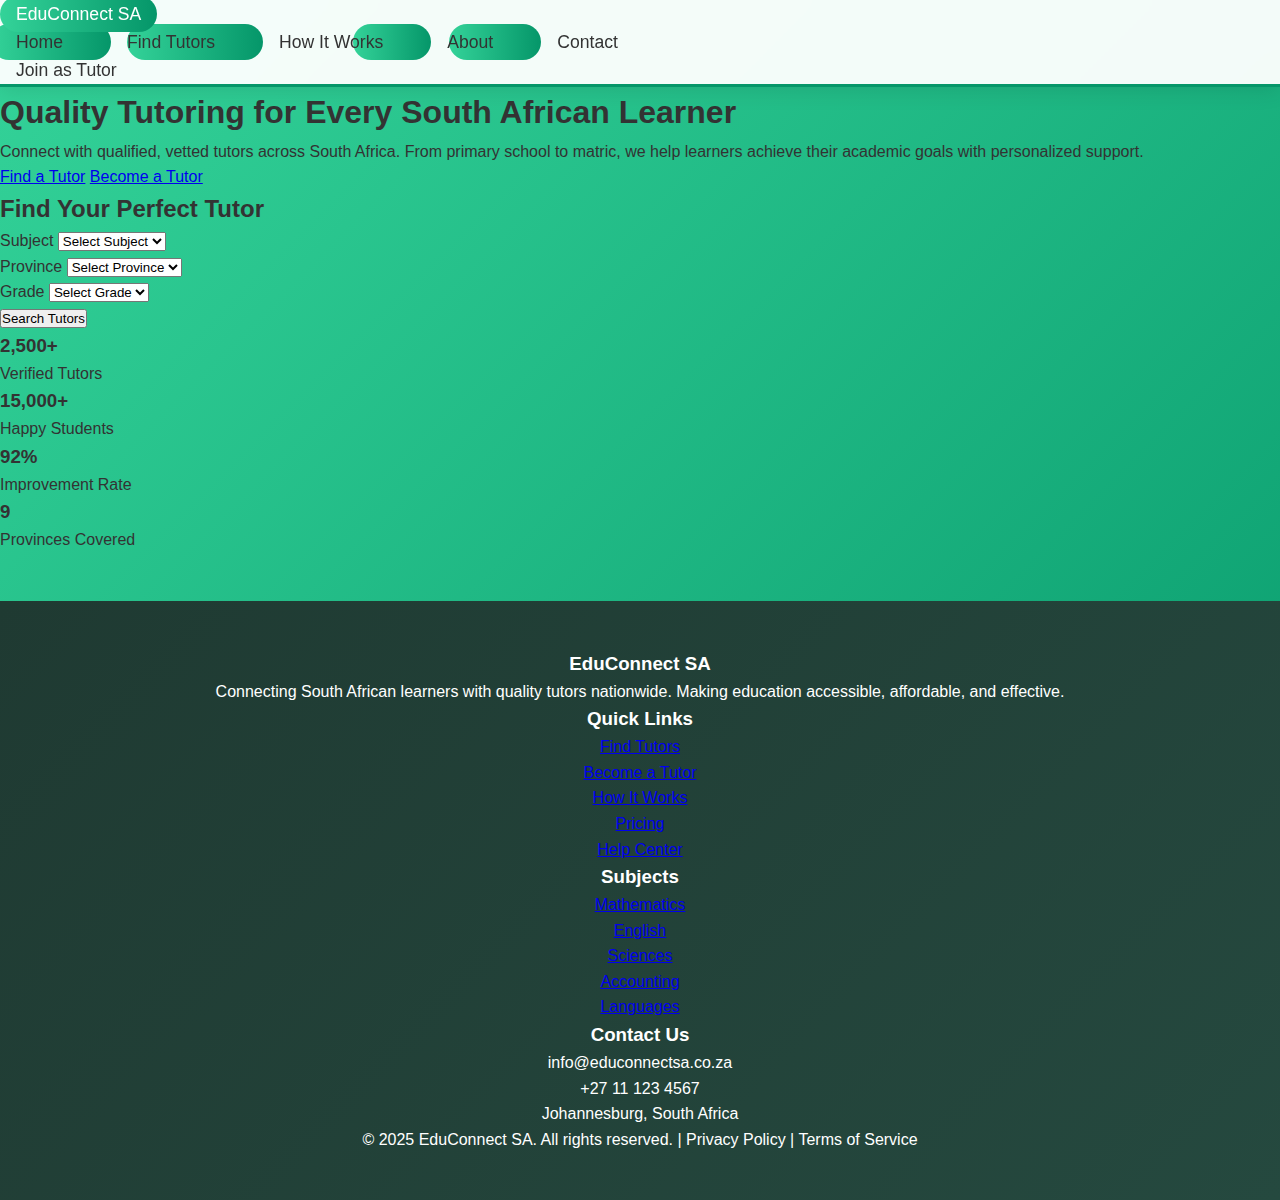
<file: WEDE5020-Part 3/educonnect-sa-website/index.html>
<!DOCTYPE html>
<html lang="en">
<head>
    <meta charset="UTF-8">
    <meta name="viewport" content="width=device-width, initial-scale=1.0">
    <title>EduConnect SA - Connecting Learners with Quality Tutors</title>
    <link rel="stylesheet" href="css/styles.css">
</head>
<body>
    <!-- Header -->
    <header>
        <nav>
            <a href="index.html">EduConnect SA</a>

            <button class="menu-toggle">☰</button>
            
            <ul>
                <li><a href="home.html">Home</a></li>
                <li><a href="find-tutors.html">Find Tutors</a></li>
                <li><a href="how-it-works.html">How It Works</a></li>
                <li><a href="about.html">About</a></li>
                <li><a href="contact.html">Contact</a></li>
            </ul>
            <a href="#">Join as Tutor</a>
        </nav>
    </header>

    <!-- Hero Section -->
    <section>
        <div>
            <h1>Quality Tutoring for Every South African Learner</h1>
            <p>Connect with qualified, vetted tutors across South Africa. From primary school to matric, we help learners achieve their academic goals with personalized support.</p>
            <div>
                <a href="find-tutors.html">Find a Tutor</a>
                <a href="#">Become a Tutor</a>
            </div>
        </div>
    </section>

    <!-- Search Section -->
    <section>
        <div>
            <h2>Find Your Perfect Tutor</h2>
            <form>
                <div>
                    <label for="subject">Subject</label>
                    <select id="subject" name="subject">
                        <option value="">Select Subject</option>
                        <option value="mathematics">Mathematics</option>
                        <option value="english">English</option>
                        <option value="afrikaans">Afrikaans</option>
                        <option value="physics">Physics</option>
                        <option value="chemistry">Chemistry</option>
                        <option value="biology">Biology</option>
                        <option value="accounting">Accounting</option>
                        <option value="history">History</option>
                    </select>
                </div>
                <div>
                    <label for="province">Province</label>
                    <select id="province" name="province">
                        <option value="">Select Province</option>
                        <option value="gauteng">Gauteng</option>
                        <option value="western-cape">Western Cape</option>
                        <option value="kzn">KwaZulu-Natal</option>
                        <option value="eastern-cape">Eastern Cape</option>
                        <option value="free-state">Free State</option>
                        <option value="limpopo">Limpopo</option>
                        <option value="mpumalanga">Mpumalanga</option>
                        <option value="northwest">North West</option>
                        <option value="northern-cape">Northern Cape</option>
                    </select>
                </div>
                <div>
                    <label for="grade">Grade</label>
                    <select id="grade" name="grade">
                        <option value="">Select Grade</option>
                        <option value="1-3">Grade 1-3</option>
                        <option value="4-7">Grade 4-7</option>
                        <option value="8-9">Grade 8-9</option>
                        <option value="10-12">Grade 10-12</option>
                    </select>
                </div>
                <div>
                    <button type="submit">Search Tutors</button>
                </div>
            </form>
        </div>
    </section>

    <!-- Stats Section -->
    <section>
        <div>
            <div>
                <h3>2,500+</h3>
                <p>Verified Tutors</p>
            </div>
            <div>
                <h3>15,000+</h3>
                <p>Happy Students</p>
            </div>
            <div>
                <h3>92%</h3>
                <p>Improvement Rate</p>
            </div>
            <div>
                <h3>9</h3>
                <p>Provinces Covered</p>
            </div>
        </div>
    </section>

    <!-- Footer -->
    <footer>
        <div>
            <div>
                <h3>EduConnect SA</h3>
                <p>Connecting South African learners with quality tutors nationwide. Making education accessible, affordable, and effective.</p>
            </div>
            <div>
                <h3>Quick Links</h3>
                <ul>
                    <li><a href="find-tutors.html">Find Tutors</a></li>
                    <li><a href="#">Become a Tutor</a></li>
                    <li><a href="how-it-works.html">How It Works</a></li>
                    <li><a href="#">Pricing</a></li>
                    <li><a href="#">Help Center</a></li>
                </ul>
            </div>
            <div>
                <h3>Subjects</h3>
                <ul>
                    <li><a href="#">Mathematics</a></li>
                    <li><a href="#">English</a></li>
                    <li><a href="#">Sciences</a></li>
                    <li><a href="#">Accounting</a></li>
                    <li><a href="#">Languages</a></li>
                </ul>
            </div>
            <div>
                <h3>Contact Us</h3>
                <ul>
                    <li>info@educonnectsa.co.za</li>
                    <li>+27 11 123 4567</li>
                    <li>Johannesburg, South Africa</li>
                </ul>
            </div>
        </div>
        <div>
            <p>&copy; 2025 EduConnect SA. All rights reserved. | Privacy Policy | Terms of Service</p>
        </div>
    </footer>
    <script src="js/script.js"></script>
</body>
</html>
</file>
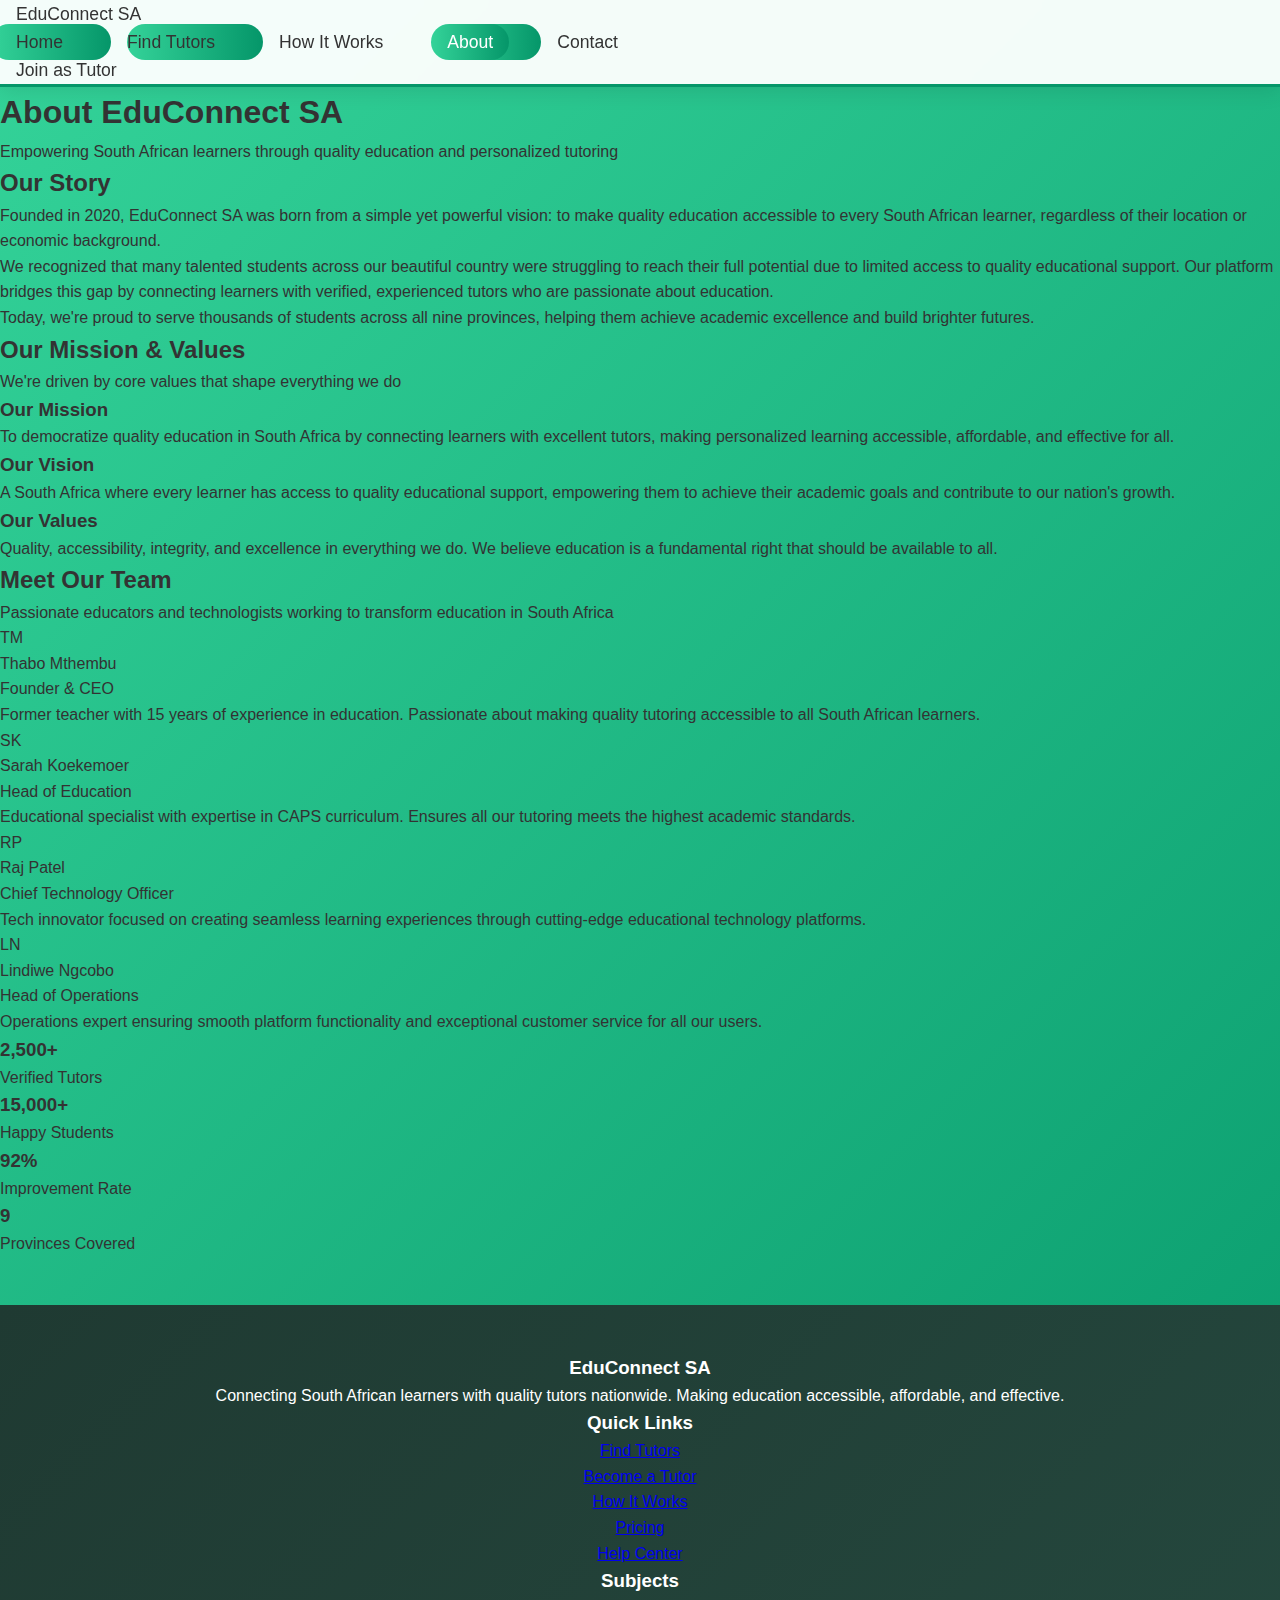
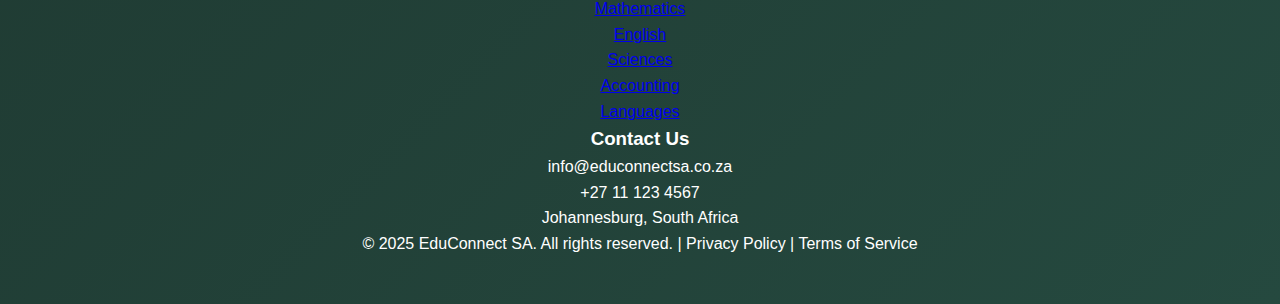
<file: WEDE5020-Part 3/educonnect-sa-website/about.html>
<!DOCTYPE html>
<html lang="en">
<head>
    <meta charset="UTF-8">
    <meta name="viewport" content="width=device-width, initial-scale=1.0">
    <title>About - EduConnect SA</title>
    <link rel="stylesheet" href="css/styles.css">
</head>
<body>
    <!-- Header -->
    <header>
        <nav>
            <a href="index.html">EduConnect SA</a>

            <button class="menu-toggle">☰</button>
            
            <ul>
                <li><a href="home.html">Home</a></li>
                <li><a href="find-tutors.html">Find Tutors</a></li>
                <li><a href="how-it-works.html">How It Works</a></li>
                <li><a href="about.html">About</a></li>
                <li><a href="contact.html">Contact</a></li>
            </ul>
            <a href="#">Join as Tutor</a>
        </nav>
    </header>

    <!-- Page Header -->
    <section>
        <div>
            <h1>About EduConnect SA</h1>
            <p>Empowering South African learners through quality education and personalized tutoring</p>
        </div>
    </section>

    <!-- About Section -->
    <section>
        <div>
            <div>
                <h2>Our Story</h2>
                <p>Founded in 2020, EduConnect SA was born from a simple yet powerful vision: to make quality education accessible to every South African learner, regardless of their location or economic background.</p>
                <p>We recognized that many talented students across our beautiful country were struggling to reach their full potential due to limited access to quality educational support. Our platform bridges this gap by connecting learners with verified, experienced tutors who are passionate about education.</p>
                <p>Today, we're proud to serve thousands of students across all nine provinces, helping them achieve academic excellence and build brighter futures.</p>
            </div>
        </div>
    </section>

    <!-- Mission Section -->
    <section>
        <div>
            <h2>Our Mission & Values</h2>
            <p>We're driven by core values that shape everything we do</p>
        </div>
        <div>
            <div>
                <h3>Our Mission</h3>
                <p>To democratize quality education in South Africa by connecting learners with excellent tutors, making personalized learning accessible, affordable, and effective for all.</p>
            </div>
            <div>
                <h3>Our Vision</h3>
                <p>A South Africa where every learner has access to quality educational support, empowering them to achieve their academic goals and contribute to our nation's growth.</p>
            </div>
            <div>
                <h3>Our Values</h3>
                <p>Quality, accessibility, integrity, and excellence in everything we do. We believe education is a fundamental right that should be available to all.</p>
            </div>
        </div>
    </section>

    <!-- Team Section -->
    <section>
        <div>
            <h2>Meet Our Team</h2>
            <p>Passionate educators and technologists working to transform education in South Africa</p>
        </div>
        <div>
            <div>
                <div>TM</div>
                <div>Thabo Mthembu</div>
                <div>Founder & CEO</div>
                <div>Former teacher with 15 years of experience in education. Passionate about making quality tutoring accessible to all South African learners.</div>
            </div>
            <div>
                <div>SK</div>
                <div>Sarah Koekemoer</div>
                <div>Head of Education</div>
                <div>Educational specialist with expertise in CAPS curriculum. Ensures all our tutoring meets the highest academic standards.</div>
            </div>
            <div>
                <div>RP</div>
                <div>Raj Patel</div>
                <div>Chief Technology Officer</div>
                <div>Tech innovator focused on creating seamless learning experiences through cutting-edge educational technology platforms.</div>
            </div>
            <div>
                <div>LN</div>
                <div>Lindiwe Ngcobo</div>
                <div>Head of Operations</div>
                <div>Operations expert ensuring smooth platform functionality and exceptional customer service for all our users.</div>
            </div>
        </div>
    </section>

    <!-- Stats Section -->
    <section>
        <div>
            <div>
                <h3>2,500+</h3>
                <p>Verified Tutors</p>
            </div>
            <div>
                <h3>15,000+</h3>
                <p>Happy Students</p>
            </div>
            <div>
                <h3>92%</h3>
                <p>Improvement Rate</p>
            </div>
            <div>
                <h3>9</h3>
                <p>Provinces Covered</p>
            </div>
        </div>
    </section>

    <!-- Footer -->
    <footer>
        <div>
            <div>
                <h3>EduConnect SA</h3>
                <p>Connecting South African learners with quality tutors nationwide. Making education accessible, affordable, and effective.</p>
            </div>
            <div>
                <h3>Quick Links</h3>
                <ul>
                    <li><a href="find-tutors.html">Find Tutors</a></li>
                    <li><a href="#">Become a Tutor</a></li>
                    <li><a href="how-it-works.html">How It Works</a></li>
                    <li><a href="#">Pricing</a></li>
                    <li><a href="#">Help Center</a></li>
                </ul>
            </div>
            <div>
                <h3>Subjects</h3>
                <ul>
                    <li><a href="#">Mathematics</a></li>
                    <li><a href="#">English</a></li>
                    <li><a href="#">Sciences</a></li>
                    <li><a href="#">Accounting</a></li>
                    <li><a href="#">Languages</a></li>
                </ul>
            </div>
            <div>
                <h3>Contact Us</h3>
                <ul>
                    <li>info@educonnectsa.co.za</li>
                    <li>+27 11 123 4567</li>
                    <li>Johannesburg, South Africa</li>
                </ul>
            </div>
        </div>
        <div>
            <p>&copy; 2025 EduConnect SA. All rights reserved. | Privacy Policy | Terms of Service</p>
        </div>
    </footer>
    <script src="js/script.js"></script>
</body>
</html>
</file>
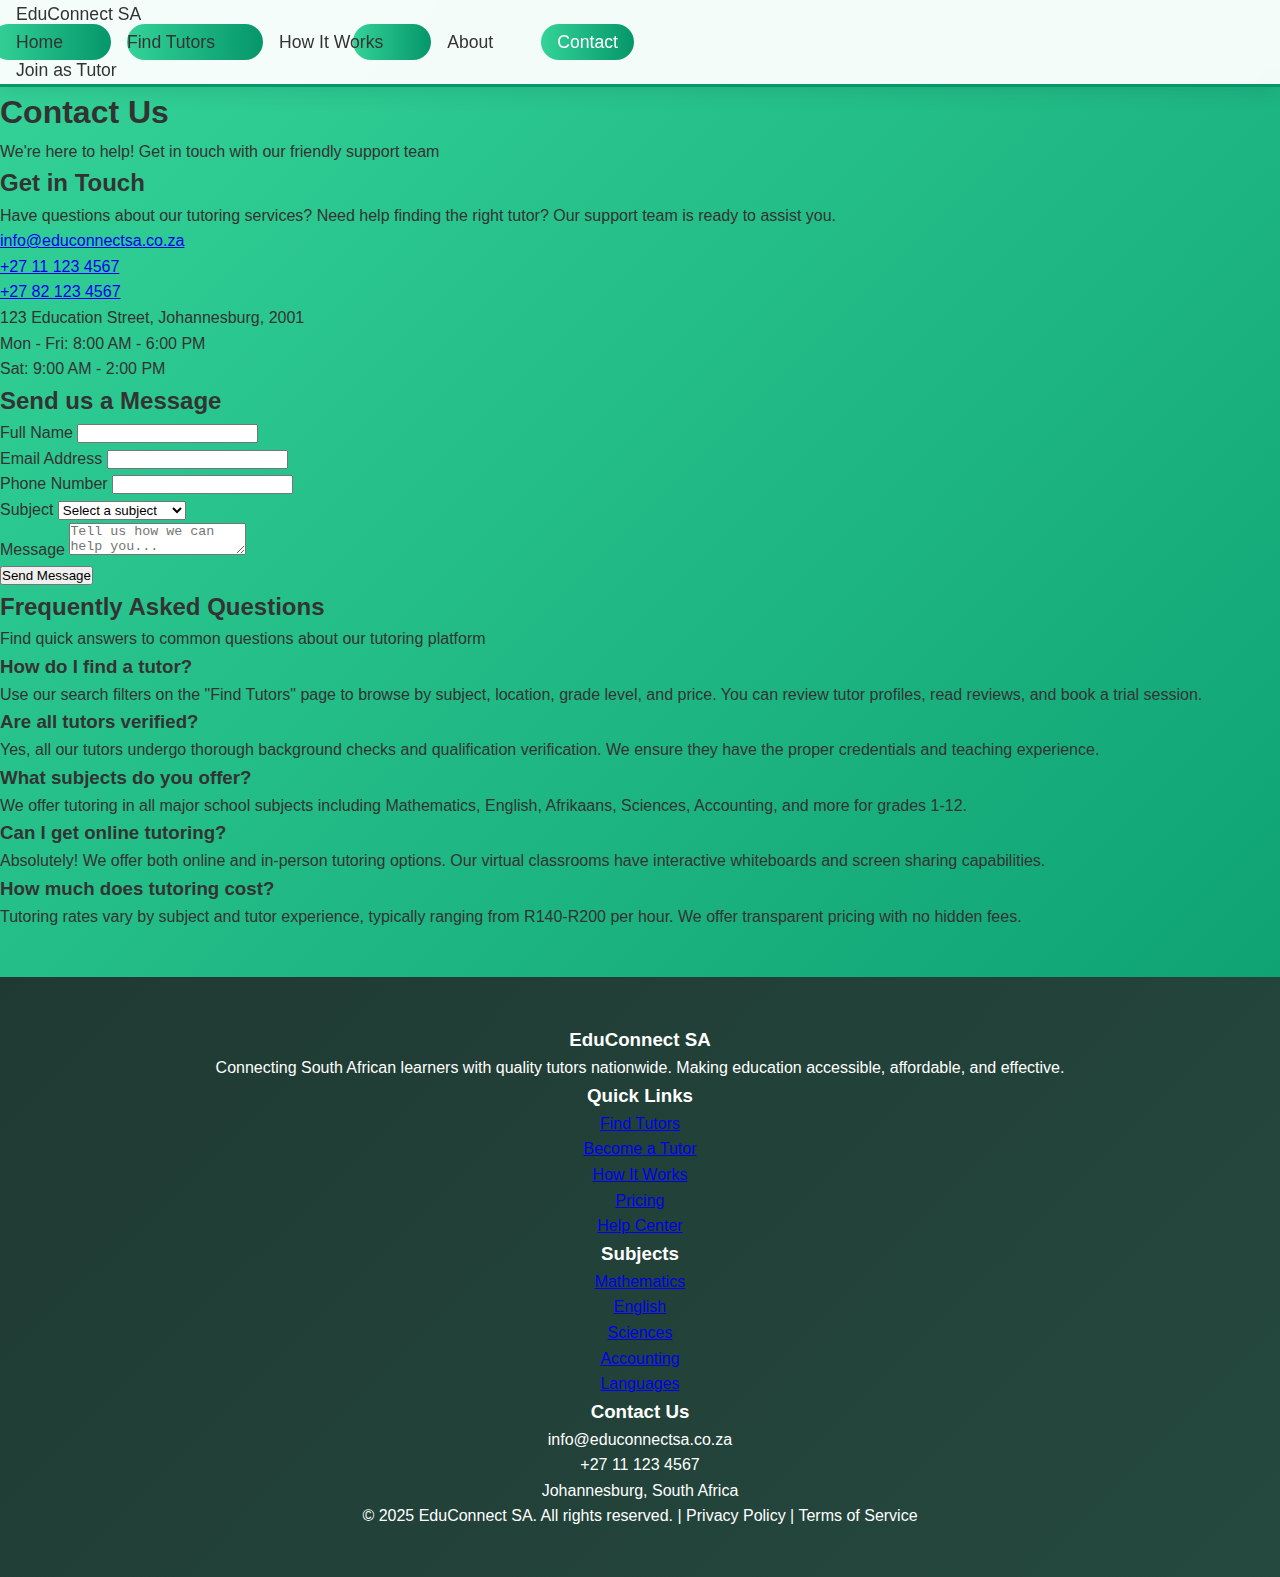
<file: WEDE5020-Part 3/educonnect-sa-website/contact.html>
<!DOCTYPE html>
<html lang="en">
<head>
    <meta charset="UTF-8">
    <meta name="viewport" content="width=device-width, initial-scale=1.0">
    <title>Contact - EduConnect SA</title>
    <link rel="stylesheet" href="css/styles.css">
</head>
<body>
    <!-- Header -->
    <header>
        <nav>
            <a href="index.html">EduConnect SA</a>

            <button class="menu-toggle">☰</button>
            
            <ul>
                <li><a href="home.html">Home</a></li>
                <li><a href="find-tutors.html">Find Tutors</a></li>
                <li><a href="how-it-works.html">How It Works</a></li>
                <li><a href="about.html">About</a></li>
                <li><a href="contact.html">Contact</a></li>
            </ul>
            <a href="#">Join as Tutor</a>
        </nav>
    </header>

    <!-- Page Header -->
    <section>
        <div>
            <h1>Contact Us</h1>
            <p>We're here to help! Get in touch with our friendly support team</p>
        </div>
    </section>

    <!-- Contact Section -->
    <section>
        <div>
            <!-- Contact Information -->
            <div>
                <h2>Get in Touch</h2>
                <p>Have questions about our tutoring services? Need help finding the right tutor? Our support team is ready to assist you.</p>
                <ul>
                    <li>
                        <a href="mailto:info@educonnectsa.co.za">info@educonnectsa.co.za</a>
                    </li>
                    <li>
                        <a href="tel:+27111234567">+27 11 123 4567</a>
                    </li>
                    <li>
                        <a href="tel:+27821234567">+27 82 123 4567</a>
                    </li>
                    <li>
                        123 Education Street, Johannesburg, 2001
                    </li>
                    <li>
                        Mon - Fri: 8:00 AM - 6:00 PM<br>
                        Sat: 9:00 AM - 2:00 PM
                    </li>
                </ul>
            </div>

            <!-- Contact Form -->
            <div>
                <h2>Send us a Message</h2>
                <form>
                    <div>
                        <label for="name">Full Name</label>
                        <input type="text" id="name" name="name" required>
                    </div>
                    <div>
                        <label for="email">Email Address</label>
                        <input type="email" id="email" name="email" required>
                    </div>
                    <div>
                        <label for="phone">Phone Number</label>
                        <input type="tel" id="phone" name="phone">
                    </div>
                    <div>
                        <label for="subject">Subject</label>
                        <select id="subject" name="subject" required>
                            <option value="">Select a subject</option>
                            <option value="general">General Inquiry</option>
                            <option value="tutor">Finding a Tutor</option>
                            <option value="become-tutor">Becoming a Tutor</option>
                            <option value="technical">Technical Support</option>
                            <option value="billing">Billing Question</option>
                            <option value="complaint">Complaint</option>
                        </select>
                    </div>
                    <div>
                        <label for="message">Message</label>
                        <textarea id="message" name="message" placeholder="Tell us how we can help you..." required></textarea>
                    </div>
                    <button type="submit">Send Message</button>
                </form>
            </div>
        </div>
    </section>

    <!-- FAQ Section -->
    <section>
        <div>
            <h2>Frequently Asked Questions</h2>
            <p>Find quick answers to common questions about our tutoring platform</p>
        </div>
        <div>
            <div>
                <h3>How do I find a tutor?</h3>
                <p>Use our search filters on the "Find Tutors" page to browse by subject, location, grade level, and price. You can review tutor profiles, read reviews, and book a trial session.</p>
            </div>
            <div>
                <h3>Are all tutors verified?</h3>
                <p>Yes, all our tutors undergo thorough background checks and qualification verification. We ensure they have the proper credentials and teaching experience.</p>
            </div>
            <div>
                <h3>What subjects do you offer?</h3>
                <p>We offer tutoring in all major school subjects including Mathematics, English, Afrikaans, Sciences, Accounting, and more for grades 1-12.</p>
            </div>
            <div>
                <h3>Can I get online tutoring?</h3>
                <p>Absolutely! We offer both online and in-person tutoring options. Our virtual classrooms have interactive whiteboards and screen sharing capabilities.</p>
            </div>
            <div>
                <h3>How much does tutoring cost?</h3>
                <p>Tutoring rates vary by subject and tutor experience, typically ranging from R140-R200 per hour. We offer transparent pricing with no hidden fees.</p>
            </div>
        </div>
    </section>

    <!-- Footer -->
    <footer>
        <div>
            <div>
                <h3>EduConnect SA</h3>
                <p>Connecting South African learners with quality tutors nationwide. Making education accessible, affordable, and effective.</p>
            </div>
            <div>
                <h3>Quick Links</h3>
                <ul>
                    <li><a href="find-tutors.html">Find Tutors</a></li>
                    <li><a href="#">Become a Tutor</a></li>
                    <li><a href="how-it-works.html">How It Works</a></li>
                    <li><a href="#">Pricing</a></li>
                    <li><a href="#">Help Center</a></li>
                </ul>
            </div>
            <div>
                <h3>Subjects</h3>
                <ul>
                    <li><a href="#">Mathematics</a></li>
                    <li><a href="#">English</a></li>
                    <li><a href="#">Sciences</a></li>
                    <li><a href="#">Accounting</a></li>
                    <li><a href="#">Languages</a></li>
                </ul>
            </div>
            <div>
                <h3>Contact Us</h3>
                <ul>
                    <li>info@educonnectsa.co.za</li>
                    <li>+27 11 123 4567</li>
                    <li>Johannesburg, South Africa</li>
                </ul>
            </div>
        </div>
        <div>
            <p>&copy; 2025 EduConnect SA. All rights reserved. | Privacy Policy | Terms of Service</p>
        </div>
    </footer>
    <script src="js/script.js"></script>
</body>
</html>
</file>
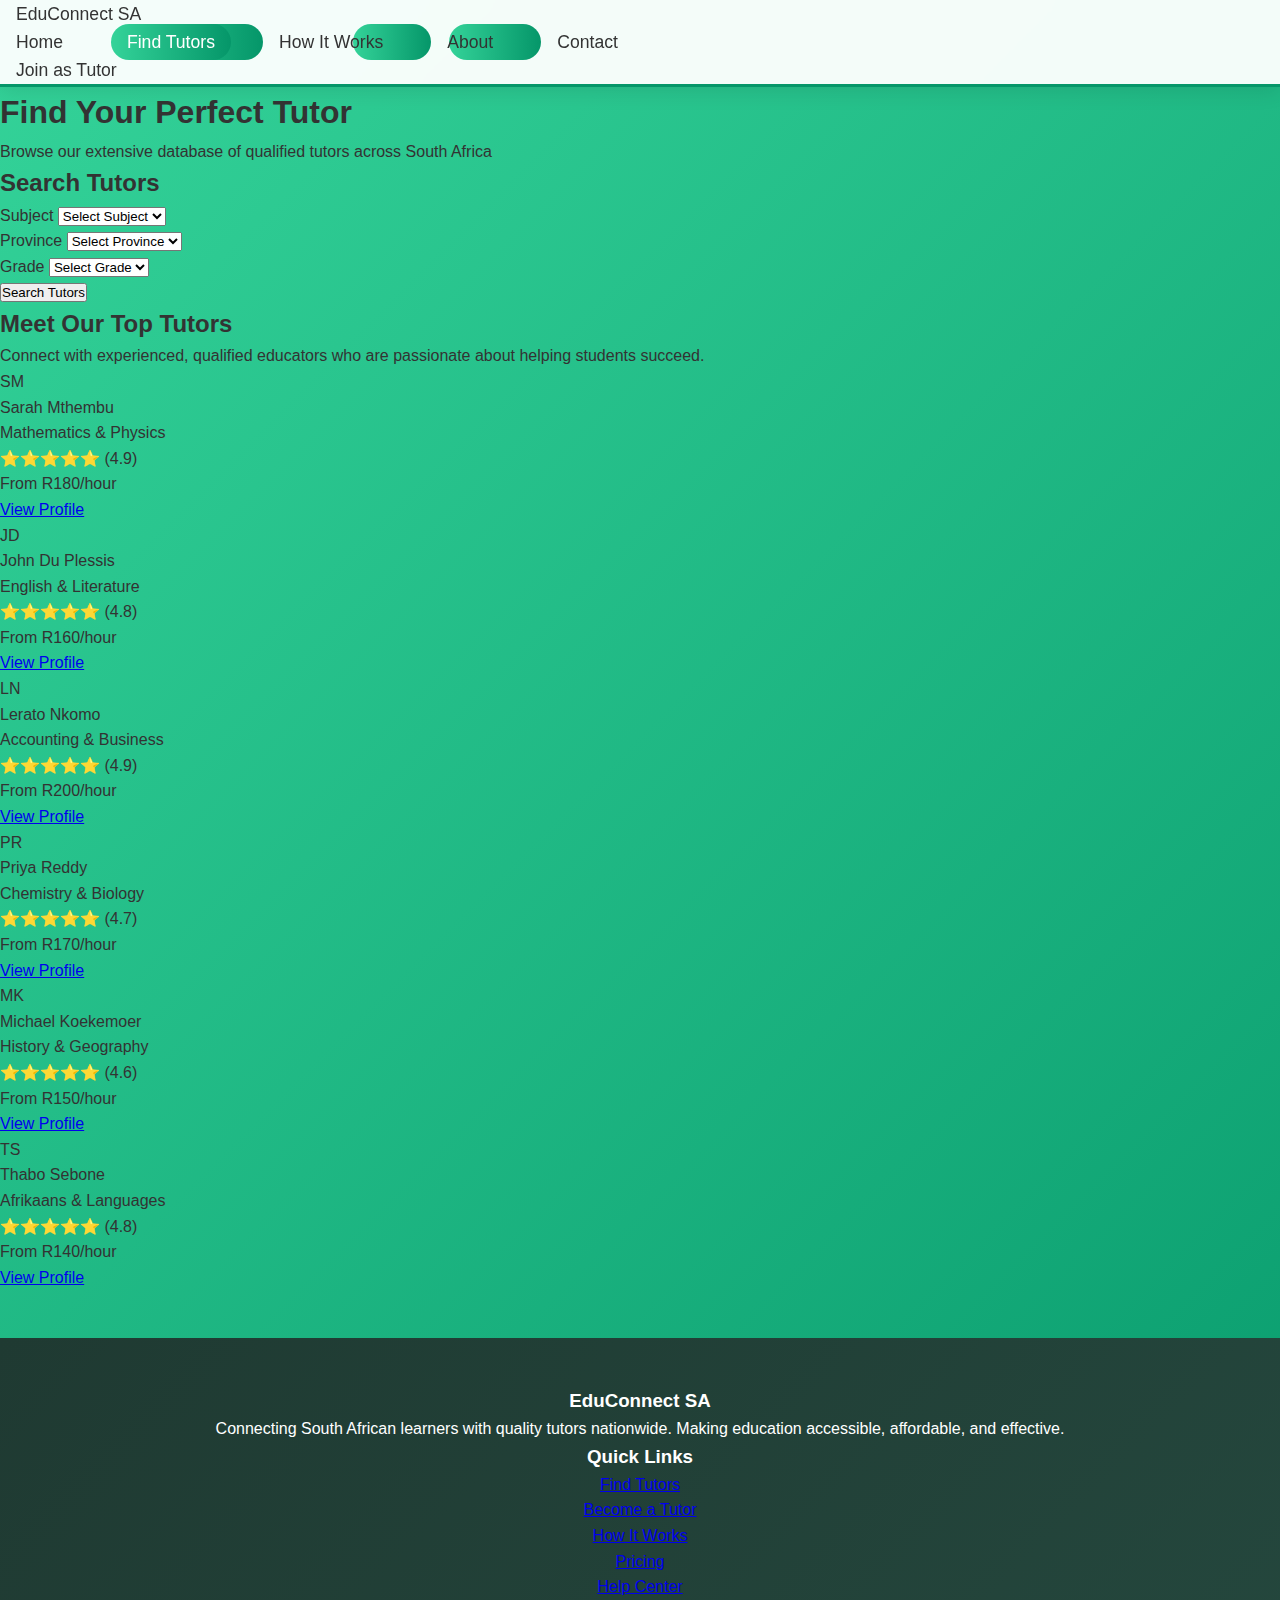
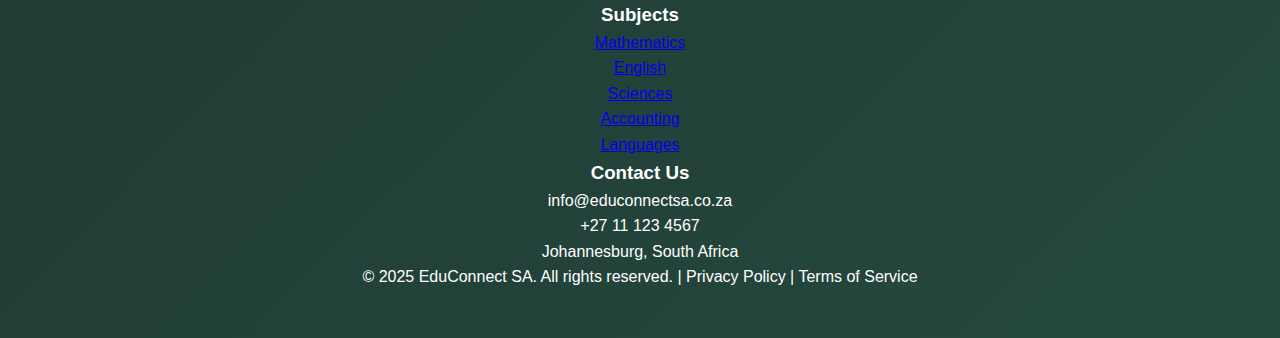
<file: WEDE5020-Part 3/educonnect-sa-website/find-tutors.html>
<!DOCTYPE html>
<html lang="en">
<head>
    <meta charset="UTF-8">
    <meta name="viewport" content="width=device-width, initial-scale=1.0">
    <title>Find Tutors - EduConnect SA</title>
    <link rel="stylesheet" href="css/styles.css">
</head>
<body>
    <!-- Header -->
    <header>
        <nav>
            <a href="index.html">EduConnect SA</a>

            <button class="menu-toggle">☰</button>
            
            <ul>
                <li><a href="home.html">Home</a></li>
                <li><a href="find-tutors.html">Find Tutors</a></li>
                <li><a href="how-it-works.html">How It Works</a></li>
                <li><a href="about.html">About</a></li>
                <li><a href="contact.html">Contact</a></li>
            </ul>
            <a href="#">Join as Tutor</a>
        </nav>
    </header>

    <!-- Page Header -->
    <section>
        <div>
            <h1>Find Your Perfect Tutor</h1>
            <p>Browse our extensive database of qualified tutors across South Africa</p>
        </div>
    </section>

    <!-- Search Section -->
    <section>
        <div>
            <h2>Search Tutors</h2>
            <form>
                <div>
                    <label for="subject">Subject</label>
                    <select id="subject" name="subject">
                        <option value="">Select Subject</option>
                        <option value="mathematics">Mathematics</option>
                        <option value="english">English</option>
                        <option value="afrikaans">Afrikaans</option>
                        <option value="physics">Physics</option>
                        <option value="chemistry">Chemistry</option>
                        <option value="biology">Biology</option>
                        <option value="accounting">Accounting</option>
                        <option value="history">History</option>
                    </select>
                </div>
                <div>
                    <label for="province">Province</label>
                    <select id="province" name="province">
                        <option value="">Select Province</option>
                        <option value="gauteng">Gauteng</option>
                        <option value="western-cape">Western Cape</option>
                        <option value="kzn">KwaZulu-Natal</option>
                        <option value="eastern-cape">Eastern Cape</option>
                        <option value="free-state">Free State</option>
                        <option value="limpopo">Limpopo</option>
                        <option value="mpumalanga">Mpumalanga</option>
                        <option value="northwest">North West</option>
                        <option value="northern-cape">Northern Cape</option>
                    </select>
                </div>
                <div>
                    <label for="grade">Grade</label>
                    <select id="grade" name="grade">
                        <option value="">Select Grade</option>
                        <option value="1-3">Grade 1-3</option>
                        <option value="4-7">Grade 4-7</option>
                        <option value="8-9">Grade 8-9</option>
                        <option value="10-12">Grade 10-12</option>
                    </select>
                </div>
                <div>
                    <button type="submit">Search Tutors</button>
                </div>
            </form>
        </div>
    </section>

    <!-- Featured Tutors -->
    <section>
        <div>
            <h2>Meet Our Top Tutors</h2>
            <p>Connect with experienced, qualified educators who are passionate about helping students succeed.</p>
        </div>
        <div>
            <div>
                <div>SM</div>
                <div>
                    <div>Sarah Mthembu</div>
                    <div>Mathematics & Physics</div>
                    <div>⭐⭐⭐⭐⭐ (4.9)</div>
                    <div>From R180/hour</div>
                    <a href="#">View Profile</a>
                </div>
            </div>
            <div>
                <div>JD</div>
                <div>
                    <div>John Du Plessis</div>
                    <div>English & Literature</div>
                    <div>⭐⭐⭐⭐⭐ (4.8)</div>
                    <div>From R160/hour</div>
                    <a href="#">View Profile</a>
                </div>
            </div>
            <div>
                <div>LN</div>
                <div>
                    <div>Lerato Nkomo</div>
                    <div>Accounting & Business</div>
                    <div>⭐⭐⭐⭐⭐ (4.9)</div>
                    <div>From R200/hour</div>
                    <a href="#">View Profile</a>
                </div>
            </div>
            <div>
                <div>PR</div>
                <div>
                    <div>Priya Reddy</div>
                    <div>Chemistry & Biology</div>
                    <div>⭐⭐⭐⭐⭐ (4.7)</div>
                    <div>From R170/hour</div>
                    <a href="#">View Profile</a>
                </div>
            </div>
            <div>
                <div>MK</div>
                <div>
                    <div>Michael Koekemoer</div>
                    <div>History & Geography</div>
                    <div>⭐⭐⭐⭐⭐ (4.6)</div>
                    <div>From R150/hour</div>
                    <a href="#">View Profile</a>
                </div>
            </div>
            <div>
                <div>TS</div>
                <div>
                    <div>Thabo Sebone</div>
                    <div>Afrikaans & Languages</div>
                    <div>⭐⭐⭐⭐⭐ (4.8)</div>
                    <div>From R140/hour</div>
                    <a href="#">View Profile</a>
                </div>
            </div>
        </div>
    </section>

    <!-- Footer -->
    <footer>
        <div>
            <div>
                <h3>EduConnect SA</h3>
                <p>Connecting South African learners with quality tutors nationwide. Making education accessible, affordable, and effective.</p>
            </div>
            <div>
                <h3>Quick Links</h3>
                <ul>
                    <li><a href="find-tutors.html">Find Tutors</a></li>
                    <li><a href="#">Become a Tutor</a></li>
                    <li><a href="how-it-works.html">How It Works</a></li>
                    <li><a href="#">Pricing</a></li>
                    <li><a href="#">Help Center</a></li>
                </ul>
            </div>
            <div>
                <h3>Subjects</h3>
                <ul>
                    <li><a href="#">Mathematics</a></li>
                    <li><a href="#">English</a></li>
                    <li><a href="#">Sciences</a></li>
                    <li><a href="#">Accounting</a></li>
                    <li><a href="#">Languages</a></li>
                </ul>
            </div>
            <div>
                <h3>Contact Us</h3>
                <ul>
                    <li>info@educonnectsa.co.za</li>
                    <li>+27 11 123 4567</li>
                    <li>Johannesburg, South Africa</li>
                </ul>
            </div>
        </div>
        <div>
            <p>&copy; 2025 EduConnect SA. All rights reserved. | Privacy Policy | Terms of Service</p>
        </div>
    </footer>
    <script src="js/script.js"></script>
</body>
</html>
</file>
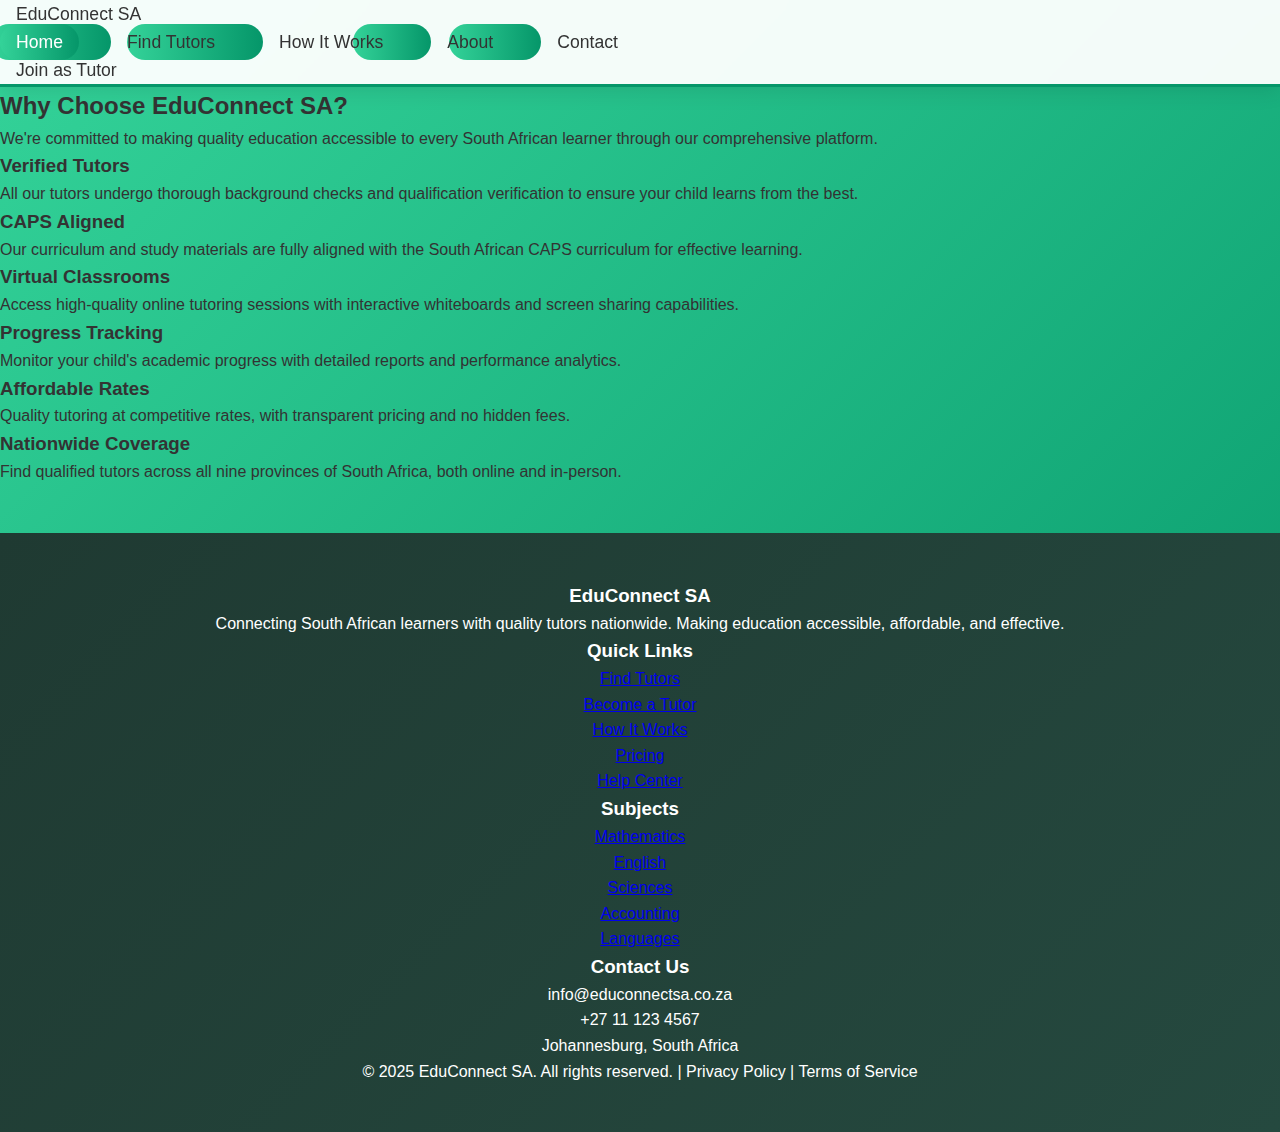
<file: WEDE5020-Part 3/educonnect-sa-website/home.html>
<!DOCTYPE html>
<html lang="en">
<head>
    <meta charset="UTF-8">
    <meta name="viewport" content="width=device-width, initial-scale=1.0">
    <title>Home - EduConnect SA</title>
    <link rel="stylesheet" href="css/styles.css">
</head>
<body>
    <!-- Header -->
    <header>
        <nav>
            <a href="index.html">EduConnect SA</a>

            <button class="menu-toggle">☰</button>
            
            <ul>
                <li><a href="home.html">Home</a></li>
                <li><a href="find-tutors.html">Find Tutors</a></li>
                <li><a href="how-it-works.html">How It Works</a></li>
                <li><a href="about.html">About</a></li>
                <li><a href="contact.html">Contact</a></li>
            </ul>
            <a href="#">Join as Tutor</a>
        </nav>
    </header>

    <!-- Features Section -->
    <section>
        <div>
            <h2>Why Choose EduConnect SA?</h2>
            <p>We're committed to making quality education accessible to every South African learner through our comprehensive platform.</p>
        </div>
        <div>
            <div>
                <h3>Verified Tutors</h3>
                <p>All our tutors undergo thorough background checks and qualification verification to ensure your child learns from the best.</p>
            </div>
            <div>
                <h3>CAPS Aligned</h3>
                <p>Our curriculum and study materials are fully aligned with the South African CAPS curriculum for effective learning.</p>
            </div>
            <div>
                <h3>Virtual Classrooms</h3>
                <p>Access high-quality online tutoring sessions with interactive whiteboards and screen sharing capabilities.</p>
            </div>
            <div>
                <h3>Progress Tracking</h3>
                <p>Monitor your child's academic progress with detailed reports and performance analytics.</p>
            </div>
            <div>
                <h3>Affordable Rates</h3>
                <p>Quality tutoring at competitive rates, with transparent pricing and no hidden fees.</p>
            </div>
            <div>
                <h3>Nationwide Coverage</h3>
                <p>Find qualified tutors across all nine provinces of South Africa, both online and in-person.</p>
            </div>
        </div>
    </section>

    <!-- Footer -->
    <footer>
        <div>
            <div>
                <h3>EduConnect SA</h3>
                <p>Connecting South African learners with quality tutors nationwide. Making education accessible, affordable, and effective.</p>
            </div>
            <div>
                <h3>Quick Links</h3>
                <ul>
                    <li><a href="find-tutors.html">Find Tutors</a></li>
                    <li><a href="#">Become a Tutor</a></li>
                    <li><a href="how-it-works.html">How It Works</a></li>
                    <li><a href="#">Pricing</a></li>
                    <li><a href="#">Help Center</a></li>
                </ul>
            </div>
            <div>
                <h3>Subjects</h3>
                <ul>
                    <li><a href="#">Mathematics</a></li>
                    <li><a href="#">English</a></li>
                    <li><a href="#">Sciences</a></li>
                    <li><a href="#">Accounting</a></li>
                    <li><a href="#">Languages</a></li>
                </ul>
            </div>
            <div>
                <h3>Contact Us</h3>
                <ul>
                    <li>info@educonnectsa.co.za</li>
                    <li>+27 11 123 4567</li>
                    <li>Johannesburg, South Africa</li>
                </ul>
            </div>
        </div>
        <div>
            <p>&copy; 2025 EduConnect SA. All rights reserved. | Privacy Policy | Terms of Service</p>
        </div>
    </footer>
    <script src="js/script.js"></script>
</body>
</html>
</file>
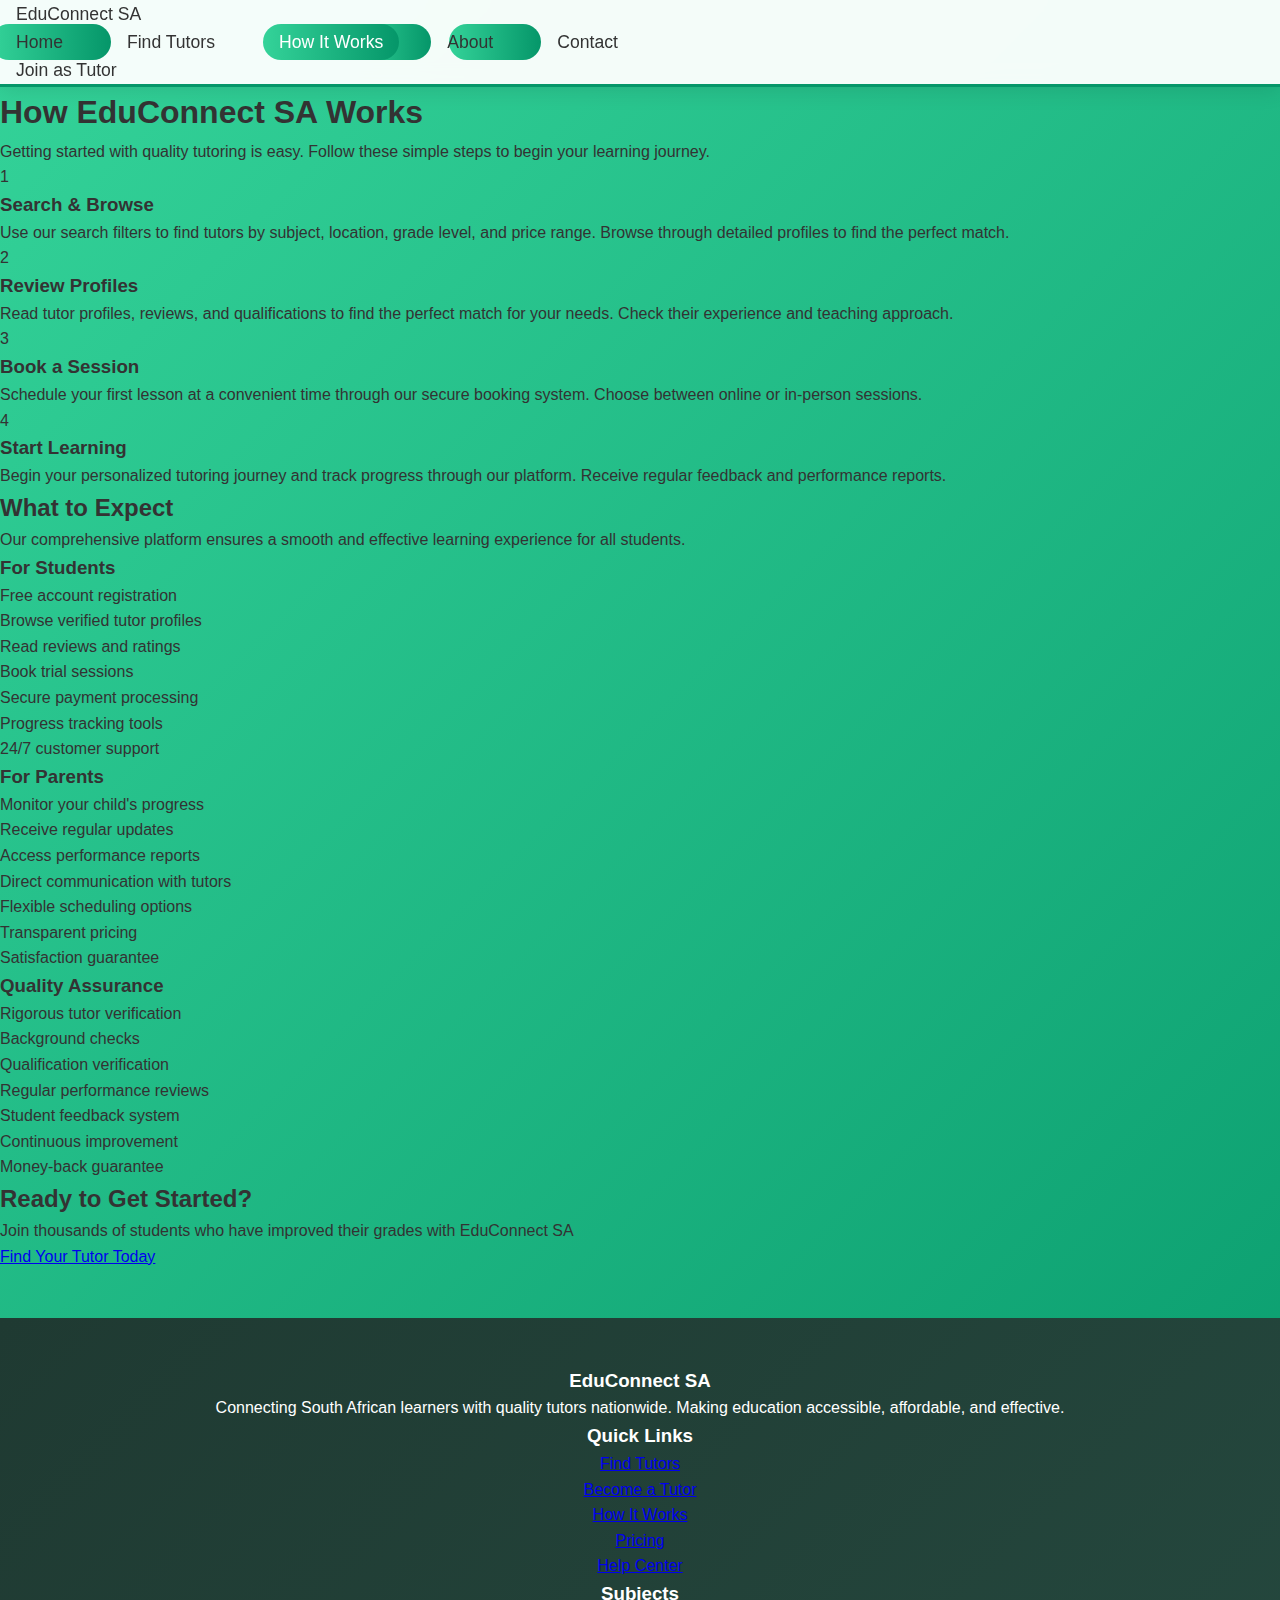
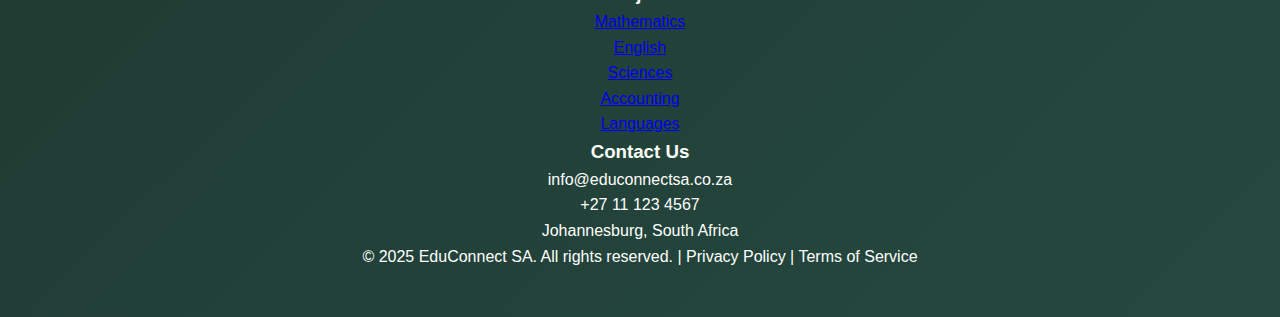
<file: WEDE5020-Part 3/educonnect-sa-website/how-it-works.html>
<!DOCTYPE html>
<html lang="en">
<head>
    <meta charset="UTF-8">
    <meta name="viewport" content="width=device-width, initial-scale=1.0">
    <title>How It Works - EduConnect SA</title>
    <link rel="stylesheet" href="css/styles.css">
</head>
<body>
    <!-- Header -->
    <header>
        <nav>
            <a href="index.html">EduConnect SA</a>

            <button class="menu-toggle">☰</button>
            
            <ul>
                <li><a href="home.html">Home</a></li>
                <li><a href="find-tutors.html">Find Tutors</a></li>
                <li><a href="how-it-works.html">How It Works</a></li>
                <li><a href="about.html">About</a></li>
                <li><a href="contact.html">Contact</a></li>
            </ul>
            <a href="#">Join as Tutor</a>
        </nav>
    </header>

    <!-- Page Header -->
    <section>
        <div>
            <h1>How EduConnect SA Works</h1>
            <p>Getting started with quality tutoring is easy. Follow these simple steps to begin your learning journey.</p>
        </div>
    </section>

    <!-- How It Works Steps -->
    <section>
        <div>
            <div>
                <div>1</div>
                <h3>Search & Browse</h3>
                <p>Use our search filters to find tutors by subject, location, grade level, and price range. Browse through detailed profiles to find the perfect match.</p>
            </div>
            <div>
                <div>2</div>
                <h3>Review Profiles</h3>
                <p>Read tutor profiles, reviews, and qualifications to find the perfect match for your needs. Check their experience and teaching approach.</p>
            </div>
            <div>
                <div>3</div>
                <h3>Book a Session</h3>
                <p>Schedule your first lesson at a convenient time through our secure booking system. Choose between online or in-person sessions.</p>
            </div>
            <div>
                <div>4</div>
                <h3>Start Learning</h3>
                <p>Begin your personalized tutoring journey and track progress through our platform. Receive regular feedback and performance reports.</p>
            </div>
        </div>
    </section>

    <!-- Process Details -->
    <section>
        <div>
            <h2>What to Expect</h2>
            <p>Our comprehensive platform ensures a smooth and effective learning experience for all students.</p>
        </div>
        <div>
            <div>
                <h3>For Students</h3>
                <ul>
                    <li>Free account registration</li>
                    <li>Browse verified tutor profiles</li>
                    <li>Read reviews and ratings</li>
                    <li>Book trial sessions</li>
                    <li>Secure payment processing</li>
                    <li>Progress tracking tools</li>
                    <li>24/7 customer support</li>
                </ul>
            </div>
            <div>
                <h3>For Parents</h3>
                <ul>
                    <li>Monitor your child's progress</li>
                    <li>Receive regular updates</li>
                    <li>Access performance reports</li>
                    <li>Direct communication with tutors</li>
                    <li>Flexible scheduling options</li>
                    <li>Transparent pricing</li>
                    <li>Satisfaction guarantee</li>
                </ul>
            </div>
            <div>
                <h3>Quality Assurance</h3>
                <ul>
                    <li>Rigorous tutor verification</li>
                    <li>Background checks</li>
                    <li>Qualification verification</li>
                    <li>Regular performance reviews</li>
                    <li>Student feedback system</li>
                    <li>Continuous improvement</li>
                    <li>Money-back guarantee</li>
                </ul>
            </div>
        </div>
    </section>

    <!-- CTA Section -->
    <section>
        <div>
            <h2>Ready to Get Started?</h2>
            <p>Join thousands of students who have improved their grades with EduConnect SA</p>
            <a href="find-tutors.html">Find Your Tutor Today</a>
        </div>
    </section>

    <!-- Footer -->
    <footer>
        <div>
            <div>
                <h3>EduConnect SA</h3>
                <p>Connecting South African learners with quality tutors nationwide. Making education accessible, affordable, and effective.</p>
            </div>
            <div>
                <h3>Quick Links</h3>
                <ul>
                    <li><a href="find-tutors.html">Find Tutors</a></li>
                    <li><a href="#">Become a Tutor</a></li>
                    <li><a href="how-it-works.html">How It Works</a></li>
                    <li><a href="#">Pricing</a></li>
                    <li><a href="#">Help Center</a></li>
                </ul>
            </div>
            <div>
                <h3>Subjects</h3>
                <ul>
                    <li><a href="#">Mathematics</a></li>
                    <li><a href="#">English</a></li>
                    <li><a href="#">Sciences</a></li>
                    <li><a href="#">Accounting</a></li>
                    <li><a href="#">Languages</a></li>
                </ul>
            </div>
            <div>
                <h3>Contact Us</h3>
                <ul>
                    <li>info@educonnectsa.co.za</li>
                    <li>+27 11 123 4567</li>
                    <li>Johannesburg, South Africa</li>
                </ul>
            </div>
        </div>
        <div>
            <p>&copy; 2025 EduConnect SA. All rights reserved. | Privacy Policy | Terms of Service</p>
        </div>
    </footer>
    <script src="js/script.js"></script>
</body>
</html>
</file>
<file: WEDE5020-Part 3/educonnect-sa-website/css/styles.css>
/* EduConnect SA - Modern Tutoring Platform Styles
   Full, complete stylesheet with green/teal theme and full responsive breakpoints */

/* Color variables */
:root{
    --primary-1: #34d399; /* green */
    --primary-2: #059669; /* teal */
    --accent-1: #10b981;
    --accent-2: #047857;
    --secondary-1: #f59e0b; /* amber */
    --secondary-2: #ef4444; /* red */
    --text: #333;
    --muted: #666;
    --light-border: #e1e5e9;
}

/* Reset and Base Styles */
* {
    margin: 0;
    padding: 0;
    box-sizing: border-box;
}

html {
    scroll-behavior: smooth;
}

body {
    font-family: 'Segoe UI', Tahoma, Geneva, Verdana, sans-serif;
    line-height: 1.6;
    color: var(--text);
    background: linear-gradient(135deg, var(--primary-1) 0%, var(--primary-2) 100%);
    min-height: 100vh;
}

/* Container */
.container {
    max-width: 1200px;
    margin: 0 auto;
    padding: 0 20px;
}

/* Header Styles */
header {
    background: rgba(255, 255, 255, 0.95);
    backdrop-filter: blur(10px);
    box-shadow: 0 4px 20px rgba(0, 0, 0, 0.1);
    position: sticky;
    top: 0;
    z-index: 1000;
    border-bottom: 3px solid var(--primary-2);
}

.header-content {
    display: flex;
    justify-content: space-between;
    align-items: center;
    padding: 1rem 0;
}

.logo h1 {
    color: var(--primary-2);
    font-size: 2rem;
    font-weight: 700;
    text-shadow: 2px 2px 4px rgba(0,0,0,0.08);
}

/* Navigation */
nav ul {
    display: flex;
    list-style: none;
    gap: 2rem;
    align-items: center;
    margin: 0;
    padding: 0;
}

nav a {
    text-decoration: none;
    color: var(--text);
    font-weight: 500;
    font-size: 1.1rem;
    padding: 0.5rem 1rem;
    border-radius: 25px;
    transition: all 0.3s ease;
    position: relative;
    overflow: hidden;
}

nav a::before {
    content: '';
    position: absolute;
    top: 0;
    left: -100%;
    width: 100%;
    height: 100%;
    background: linear-gradient(90deg, var(--primary-1), var(--primary-2));
    transition: left 0.3s ease;
    z-index: -1;
    border-radius: 25px;
}

nav a:hover::before,
nav a.active::before {
    left: 0;
}

nav a:hover,
nav a.active {
    color: white;
    transform: translateY(-2px);
}

/* Mobile Menu Toggle */
.menu-toggle {
    display: none;
    background: none;
    border: none;
    font-size: 1.5rem;
    cursor: pointer;
    color: var(--primary-2);
}

/* Main Content */
main {
    background: white;
    margin: 2rem auto;
    border-radius: 20px;
    box-shadow: 0 10px 40px rgba(0, 0, 0, 0.15);
    overflow: hidden;
    min-height: 80vh;
}

/* Hero Section */
.hero {
    background: linear-gradient(135deg, var(--primary-1) 0%, var(--primary-2) 100%);
    color: white;
    text-align: center;
    padding: 4rem 2rem;
    position: relative;
    overflow: hidden;
}

.hero::before {
    content: '';
    position: absolute;
    top: 0; left: 0; right: 0; bottom: 0;
    background: url('data:image/svg+xml,<svg xmlns="http://www.w3.org/2000/svg" viewBox="0 0 100 100"><defs><pattern id="grain" width="100" height="100" patternUnits="userSpaceOnUse"><circle cx="25" cy="25" r="1" fill="rgba(255,255,255,0.08)"/><circle cx="75" cy="75" r="1" fill="rgba(255,255,255,0.08)"/><circle cx="50" cy="10" r="0.5" fill="rgba(255,255,255,0.06)"/><circle cx="10" cy="60" r="0.5" fill="rgba(255,255,255,0.06)"/></pattern></defs><rect width="100" height="100" fill="url(%23grain)"/></svg>') repeat;
    opacity: 0.28;
}

.hero-content {
    position: relative;
    z-index: 1;
}

.hero h1 {
    font-size: 3.5rem;
    margin-bottom: 1rem;
    font-weight: 700;
    text-shadow: 2px 2px 4px rgba(0,0,0,0.25);
    animation: fadeInUp 1s ease;
}

.hero p {
    font-size: 1.3rem;
    margin-bottom: 2rem;
    opacity: 0.95;
    animation: fadeInUp 1s ease 0.2s both;
}

/* Animations */
@keyframes fadeInUp {
    from { opacity: 0; transform: translateY(30px); }
    to   { opacity: 1; transform: translateY(0); }
}

@keyframes pulse {
    0%, 100% { transform: scale(1); }
    50% { transform: scale(1.05); }
}

/* Search Form */
.search-form {
    background: rgba(255, 255, 255, 0.95);
    backdrop-filter: blur(10px);
    padding: 2rem;
    border-radius: 15px;
    box-shadow: 0 10px 30px rgba(0,0,0,0.12);
    margin-top: 2rem;
    animation: fadeInUp 1s ease 0.4s both;
}

.form-row {
    display: grid;
    grid-template-columns: repeat(auto-fit, minmax(200px, 1fr));
    gap: 1rem;
    margin-bottom: 1rem;
}

.form-group {
    display: flex;
    flex-direction: column;
}

.form-group label {
    color: var(--text);
    font-weight: 600;
    margin-bottom: 0.5rem;
    font-size: 0.9rem;
}

.form-group input,
.form-group select {
    padding: 0.8rem;
    border: 2px solid var(--light-border);
    border-radius: 10px;
    font-size: 1rem;
    transition: all 0.3s ease;
    background: white;
}

.form-group input:focus,
.form-group select:focus {
    outline: none;
    border-color: var(--primary-2);
    box-shadow: 0 0 0 3px rgba(52,211,153,0.08);
    transform: translateY(-2px);
}

/* Buttons */
.btn {
    background: linear-gradient(135deg, var(--primary-1) 0%, var(--primary-2) 100%);
    color: white;
    padding: 1rem 2rem;
    border: none;
    border-radius: 25px;
    font-size: 1.1rem;
    font-weight: 600;
    cursor: pointer;
    transition: all 0.3s ease;
    text-decoration: none;
    display: inline-block;
    text-align: center;
    box-shadow: 0 4px 15px rgba(5,150,105,0.18);
    position: relative;
    overflow: hidden;
}

.btn::before {
    content: '';
    position: absolute;
    top: 0; left: -100%;
    width: 100%; height: 100%;
    background: linear-gradient(90deg, rgba(255,255,255,0.18), rgba(255,255,255,0.36), rgba(255,255,255,0.18));
    transition: left 0.5s ease;
}

.btn:hover::before { left: 100%; }

.btn:hover {
    transform: translateY(-3px);
    box-shadow: 0 6px 20px rgba(5,150,105,0.24);
    animation: pulse 2s infinite;
}

.btn-secondary {
    background: linear-gradient(135deg, var(--secondary-1) 0%, var(--secondary-2) 100%);
    box-shadow: 0 4px 15px rgba(239,68,68,0.18);
}

.btn-secondary:hover {
    box-shadow: 0 6px 20px rgba(239,68,68,0.28);
}

/* Content Sections */
.content-section {
    padding: 3rem 2rem;
}

.section-title {
    font-size: 2.5rem;
    color: var(--text);
    text-align: center;
    margin-bottom: 3rem;
    font-weight: 700;
    position: relative;
}

.section-title::after {
    content: '';
    position: absolute;
    bottom: -10px;
    left: 50%;
    transform: translateX(-50%);
    width: 80px;
    height: 4px;
    background: linear-gradient(90deg, var(--primary-1), var(--primary-2));
    border-radius: 2px;
}

/* Statistics Grid */
.stats-grid {
    display: grid;
    grid-template-columns: repeat(auto-fit, minmax(250px, 1fr));
    gap: 2rem;
    margin: 3rem 0;
}

.stat-card {
    background: linear-gradient(135deg, var(--primary-1) 0%, var(--primary-2) 100%);
    color: white;
    padding: 2rem;
    border-radius: 15px;
    text-align: center;
    box-shadow: 0 8px 25px rgba(0,0,0,0.12);
    transition: transform 0.3s ease;
    position: relative;
    overflow: hidden;
}

.stat-card::before {
    content: '';
    position: absolute;
    top: -50%;
    right: -50%;
    width: 100%;
    height: 100%;
    background: radial-gradient(circle, rgba(255,255,255,0.08) 0%, transparent 70%);
    transition: transform 0.3s ease;
}

.stat-card:hover { transform: translateY(-10px); }
.stat-card:hover::before { transform: scale(1.5); }

.stat-number {
    font-size: 3rem;
    font-weight: 700;
    margin-bottom: 0.5rem;
    position: relative;
    z-index: 1;
}

.stat-label {
    font-size: 1.1rem;
    opacity: 0.95;
    position: relative;
    z-index: 1;
}

/* Features Grid */
.features-grid {
    display: grid;
    grid-template-columns: repeat(auto-fit, minmax(300px, 1fr));
    gap: 2rem;
    margin: 3rem 0;
}

.feature-card {
    background: white;
    padding: 2rem;
    border-radius: 15px;
    box-shadow: 0 8px 25px rgba(0,0,0,0.06);
    transition: all 0.3s ease;
    border: 2px solid #f8f9fa;
    position: relative;
    overflow: hidden;
}

.feature-card::before {
    content: '';
    position: absolute;
    top: 0;
    left: -100%;
    width: 100%;
    height: 4px;
    background: linear-gradient(90deg, var(--primary-1), var(--primary-2));
    transition: left 0.3s ease;
}

.feature-card:hover::before { left: 0; }
.feature-card:hover {
    transform: translateY(-5px);
    box-shadow: 0 15px 35px rgba(0,0,0,0.08);
    border-color: var(--primary-2);
}

.feature-card h3 {
    color: var(--primary-2);
    font-size: 1.5rem;
    margin-bottom: 1rem;
    font-weight: 600;
}

.feature-card p {
    color: var(--muted);
    line-height: 1.6;
}

/* Tutor Cards */
.tutors-grid {
    display: grid;
    grid-template-columns: repeat(auto-fill, minmax(280px, 1fr));
    gap: 2rem;
    margin: 3rem 0;
}

.tutor-card {
    background: white;
    border-radius: 15px;
    overflow: hidden;
    box-shadow: 0 8px 25px rgba(0,0,0,0.06);
    transition: all 0.3s ease;
    position: relative;
}

.tutor-card:hover {
    transform: translateY(-10px);
    box-shadow: 0 20px 40px rgba(0,0,0,0.12);
}

.tutor-avatar {
    width: 80px;
    height: 80px;
    border-radius: 50%;
    margin: 1rem auto;
    background: linear-gradient(135deg, var(--primary-1) 0%, var(--primary-2) 100%);
    display: flex;
    align-items: center;
    justify-content: center;
    color: white;
    font-size: 2rem;
    font-weight: bold;
}

.tutor-info {
    padding: 0 2rem 2rem;
    text-align: center;
}

.tutor-name {
    font-size: 1.3rem;
    font-weight: 600;
    color: var(--text);
    margin-bottom: 0.5rem;
}

.tutor-subject {
    color: var(--primary-2);
    font-weight: 500;
    margin-bottom: 1rem;
}

.tutor-details {
    display: flex;
    justify-content: space-between;
    align-items: center;
    margin: 1rem 0;
    font-size: 0.9rem;
    color: var(--muted);
}

.rating {
    color: #ffd700;
    font-weight: bold;
}

/* Steps Timeline */
.steps-container {
    margin: 3rem 0;
}

.step {
    display: flex;
    align-items: flex-start;
    margin-bottom: 3rem;
    position: relative;
    gap: 1.5rem;
}

.step::before {
    content: '';
    position: absolute;
    left: 35px;
    top: 70px;
    bottom: -50px;
    width: 2px;
    background: linear-gradient(to bottom, var(--primary-1), var(--primary-2));
}

.step:last-child::before { display: none; }

.step-number {
    background: linear-gradient(135deg, var(--primary-1) 0%, var(--primary-2) 100%);
    color: white;
    width: 70px;
    height: 70px;
    border-radius: 50%;
    display: flex;
    align-items: center;
    justify-content: center;
    font-size: 1.5rem;
    font-weight: bold;
    margin-right: 2rem;
    box-shadow: 0 4px 15px rgba(5,150,105,0.18);
    flex-shrink: 0;
}

.step-content h3 {
    color: var(--text);
    font-size: 1.5rem;
    margin-bottom: 1rem;
    font-weight: 600;
}

.step-content p {
    color: var(--muted);
    line-height: 1.6;
    font-size: 1.1rem;
}

/* Team Grid */
.team-grid {
    display: grid;
    grid-template-columns: repeat(auto-fit, minmax(250px, 1fr));
    gap: 2rem;
    margin: 3rem 0;
}

.team-member {
    text-align: center;
    background: white;
    padding: 2rem;
    border-radius: 15px;
    box-shadow: 0 8px 25px rgba(0,0,0,0.06);
    transition: transform 0.3s ease;
}

.team-member:hover { transform: translateY(-5px); }

.member-avatar {
    width: 120px;
    height: 120px;
    border-radius: 50%;
    margin: 0 auto 1rem;
    background: linear-gradient(135deg, var(--primary-1) 0%, var(--primary-2) 100%);
    display: flex;
    align-items: center;
    justify-content: center;
    color: white;
    font-size: 2.5rem;
    font-weight: bold;
}

.member-name {
    font-size: 1.3rem;
    font-weight: 600;
    color: var(--text);
    margin-bottom: 0.5rem;
}

.member-role {
    color: var(--primary-2);
    font-weight: 500;
    margin-bottom: 1rem;
}

/* Contact Form */
.contact-form {
    background: #f8f9fa;
    padding: 3rem 2rem;
    border-radius: 15px;
    margin: 2rem 0;
}

.contact-form .form-row {
    display: grid;
    grid-template-columns: repeat(auto-fit, minmax(250px, 1fr));
    gap: 1rem;
    margin-bottom: 1rem;
}

.contact-form textarea {
    padding: 1rem;
    border: 2px solid var(--light-border);
    border-radius: 10px;
    font-size: 1rem;
    font-family: inherit;
    resize: vertical;
    min-height: 120px;
    transition: all 0.3s ease;
}

.contact-form textarea:focus {
    outline: none;
    border-color: var(--primary-2);
    box-shadow: 0 0 0 3px rgba(52,211,153,0.08);
}

/* FAQ Section */
.faq-item {
    background: white;
    border-radius: 10px;
    margin-bottom: 1rem;
    box-shadow: 0 4px 15px rgba(0,0,0,0.06);
    overflow: hidden;
    transition: all 0.3s ease;
}

.faq-question {
    background: #f8f9fa;
    padding: 1.5rem;
    cursor: pointer;
    border: none;
    width: 100%;
    text-align: left;
    font-size: 1.1rem;
    font-weight: 600;
    color: var(--text);
    position: relative;
    transition: all 0.3s ease;
}

.faq-question:hover {
    background: #e9ecef;
}

.faq-question::after {
    content: '+';
    position: absolute;
    right: 1.5rem;
    top: 50%;
    transform: translateY(-50%);
    font-size: 1.5rem;
    font-weight: bold;
    color: var(--primary-2);
    transition: transform 0.3s ease;
}

.faq-question.active::after {
    transform: translateY(-50%) rotate(45deg);
}

.faq-answer {
    padding: 0 1.5rem;
    max-height: 0;
    overflow: hidden;
    transition: all 0.3s ease;
}

.faq-answer.active {
    padding: 1.5rem;
    max-height: 400px; /* larger to accommodate longer answers */
}

.faq-answer p {
    color: var(--muted);
    line-height: 1.6;
}

/* Footer */
footer {
    background: linear-gradient(135deg, #1f3a32 0%, #25493f 100%);
    color: white;
    text-align: center;
    padding: 3rem 0;
    margin-top: 3rem;
}

.footer-content {
    display: grid;
    grid-template-columns: repeat(auto-fit, minmax(250px, 1fr));
    gap: 2rem;
    margin-bottom: 2rem;
    max-width: 1200px;
    margin-left: auto;
    margin-right: auto;
    padding: 0 20px;
}

.footer-section h3 {
    margin-bottom: 1rem;
    color: #ecf0f1;
}

.footer-section ul { list-style: none; padding: 0; }

.footer-section a {
    color: #bdc3c7;
    text-decoration: none;
    transition: color 0.3s ease;
}

.footer-section a:hover { color: white; }

.footer-bottom {
    border-top: 1px solid rgba(255,255,255,0.06);
    padding-top: 2rem;
    color: #95a5a6;
}

/* Loading Animation */
.loading {
    display: inline-block;
    width: 20px;
    height: 20px;
    border: 2px solid rgba(255,255,255,0.3);
    border-radius: 50%;
    border-top-color: white;
    animation: spin 0.8s linear infinite;
}

@keyframes spin { to { transform: rotate(360deg); } }

/* Success/Error Messages */
.message {
    padding: 1rem;
    border-radius: 10px;
    margin: 1rem 0;
    font-weight: 500;
}

.message.success {
    background: #d4edda;
    color: #155724;
    border: 1px solid #c3e6cb;
}

.message.error {
    background: #f8d7da;
    color: #721c24;
    border: 1px solid #f5c6cb;
}

/* Custom scrollbar */
::-webkit-scrollbar { width: 8px; }
::-webkit-scrollbar-track { background: #f1f1f1; }
::-webkit-scrollbar-thumb {
    background: linear-gradient(to bottom, var(--primary-1), var(--primary-2));
    border-radius: 4px;
}
::-webkit-scrollbar-thumb:hover {
    background: linear-gradient(to bottom, #2fbf86, #046c4f);
}

/* Responsive Design */

/* Laptop screens (small desktops) */
@media (max-width: 1024px) {
    .container { max-width: 90%; padding: 0 15px; }
    nav ul { gap: 1.5rem; }
    .hero h1 { font-size: 3rem; }
    .hero p { font-size: 1.2rem; }
    .stats-grid,
    .features-grid,
    .tutors-grid,
    .team-grid { grid-template-columns: repeat(auto-fit, minmax(250px, 1fr)); }
    .section-title { font-size: 2.2rem; }
    .step { gap: 1rem; }
}

/* Tablets */
@media (max-width: 768px) {
    .menu-toggle { display: block; }
    nav ul {
        display: none;
        position: absolute;
        top: 100%;
        left: 0;
        right: 0;
        background: white;
        flex-direction: column;
        box-shadow: 0 4px 15px rgba(0,0,0,0.08);
        padding: 1rem 0;
    }
    nav ul.active { display: flex; }
    .hero h1 { font-size: 2.5rem; }
    .hero p { font-size: 1.1rem; }
    .form-row { grid-template-columns: 1fr; }
    .stats-grid,
    .features-grid,
    .tutors-grid { grid-template-columns: 1fr; }
    .step { flex-direction: column; text-align: center; }
    .step::before { display: none; }
    .step-number { margin: 0 auto 1rem; }
    .contact-form .form-row { grid-template-columns: 1fr; }
}

/* Phones */
@media (max-width: 480px) {
    .container { padding: 0 15px; }
    .hero { padding: 2rem 1rem; }
    .hero h1 { font-size: 2rem; }
    .content-section { padding: 2rem 1rem; }
    .section-title { font-size: 2rem; }
    .search-form, .contact-form { padding: 1.5rem; }
    .logo h1 { font-size: 1.6rem; }
    nav a { font-size: 1rem; padding: 0.5rem; }
}

/* Large desktops */
@media (min-width: 1440px) {
    .container { max-width: 1400px; padding: 0 30px; }
    .hero h1 { font-size: 4rem; }
    .hero p { font-size: 1.5rem; }
    .section-title { font-size: 2.8rem; }
    .stats-grid { gap: 2.5rem; }
}

/* Utility helpers (optional, keep them available) */
.text-center { text-align: center; }
.mt-2 { margin-top: 0.5rem; }
.mt-4 { margin-top: 1rem; }
.mb-2 { margin-bottom: 0.5rem; }
.hide { display: none !important; }
</file>
